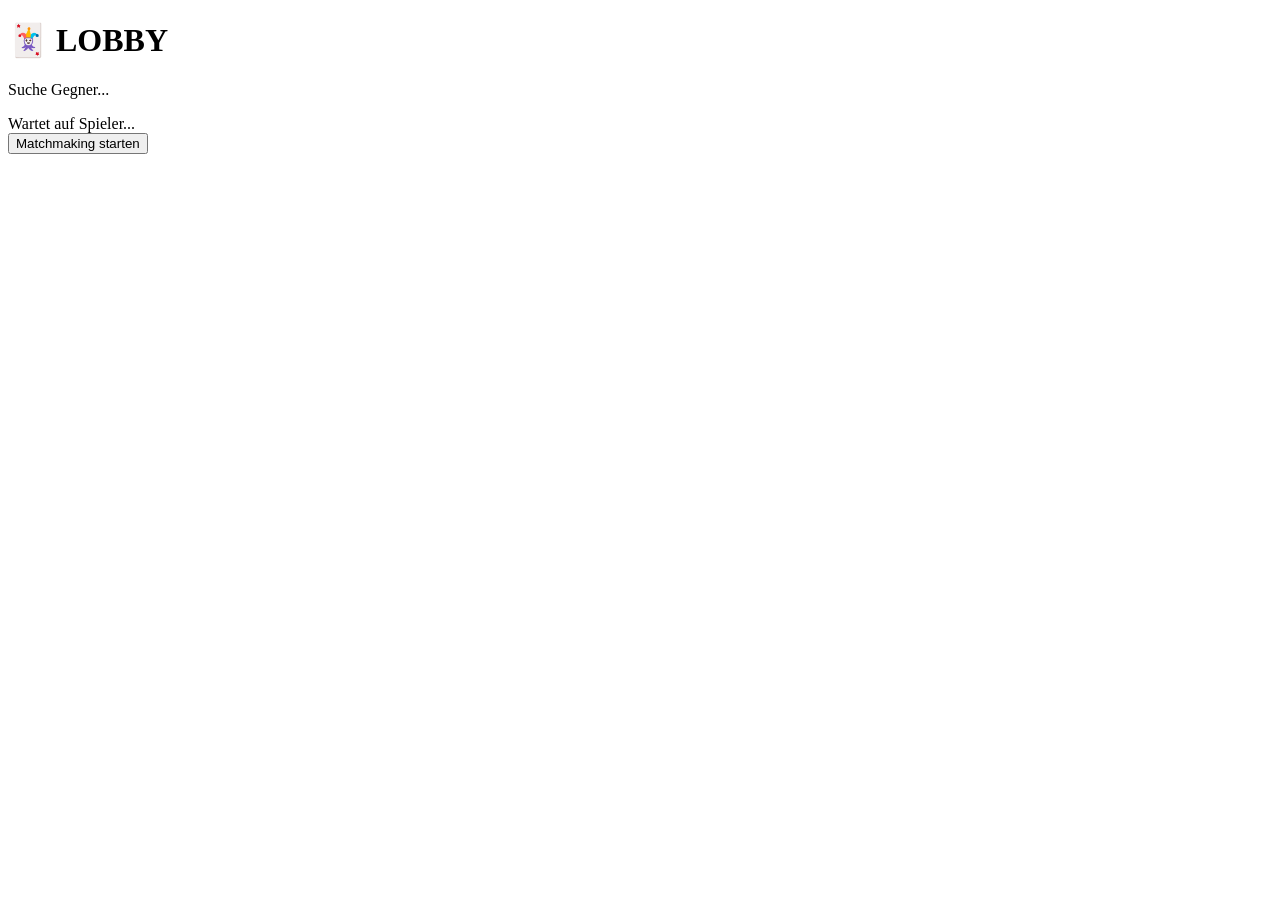
<file: index.html>
<!DOCTYPE html>
<html lang="de">
<head>
<meta charset="UTF-8">
<title>Blackjack Lobby</title>
<link rel="stylesheet" href="style.css">
</head>

<body>
<div class="overlay">
  <h1>🃏 LOBBY</h1>

  <div class="table">
    <p>Suche Gegner...</p>
    <div id="status">Wartet auf Spieler...</div>

    <button onclick="findMatch()">Matchmaking starten</button>
  </div>
</div>

<script src="lobby.js"></script>
</body>
</html>
</file>
<file: style.css>
.cards img {
  width: 60px;
  margin: 3px;
  border-radius: 6px;
}
</file>
